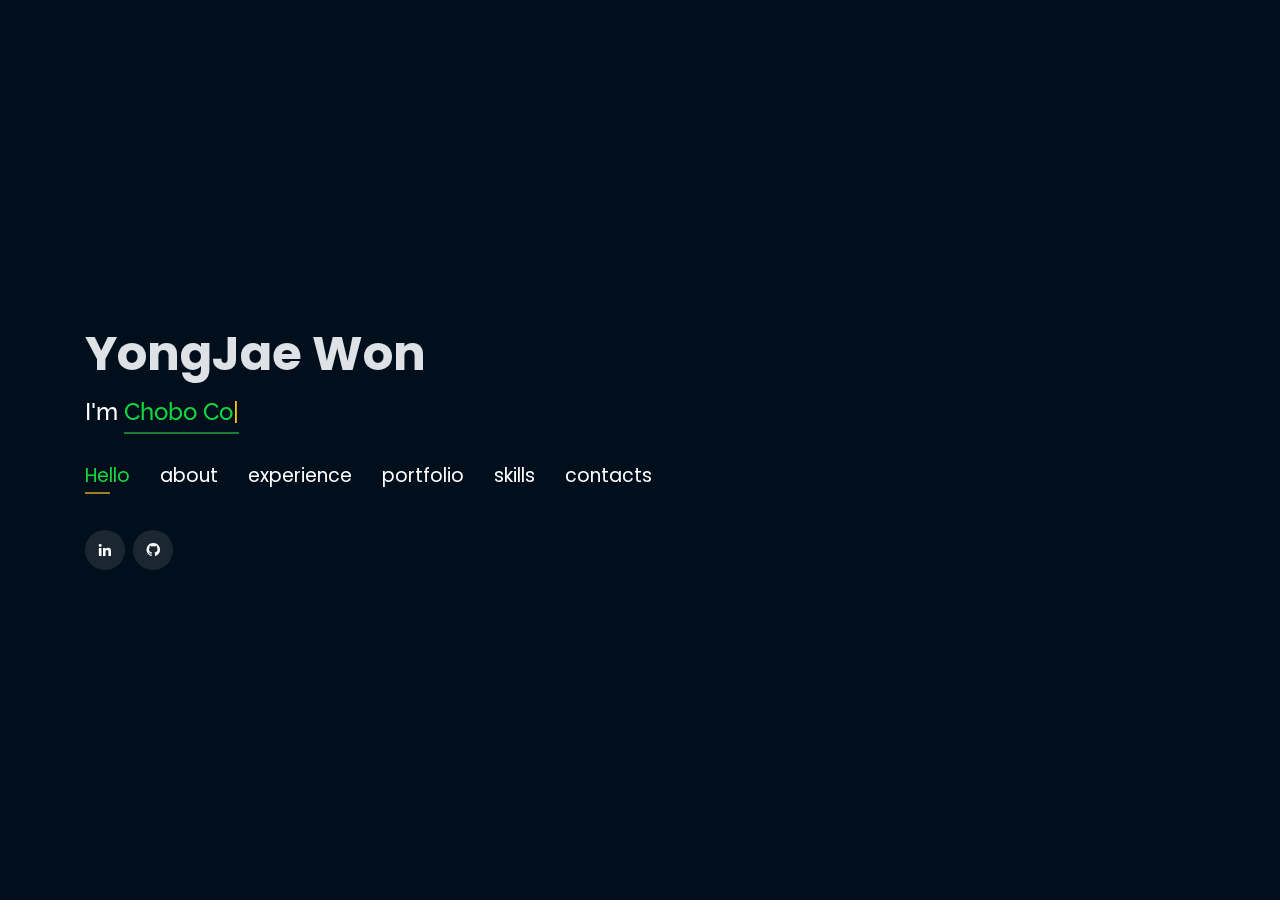
<file: index.html>
<!DOCTYPE html>
<html lang="en">

<head>
  <!-- Google Tag Manager -->
  <script>(function(w,d,s,l,i){w[l]=w[l]||[];w[l].push({'gtm.start':
  new Date().getTime(),event:'gtm.js'});var f=d.getElementsByTagName(s)[0],
  j=d.createElement(s),dl=l!='dataLayer'?'&l='+l:'';j.async=true;j.src=
  'https://www.googletagmanager.com/gtm.js?id='+i+dl;f.parentNode.insertBefore(j,f);
  })(window,document,'script','dataLayer','GTM-5BB8W2X');</script>
  <!-- End Google Tag Manager -->
  <link rel="icon" type="image/png" href="/favicon.png"/>
  <meta charset="utf-8">
  <meta content="width=device-width, initial-scale=1.0" name="viewport">

  <title>Welcome to here !</title>
  <meta content="" name="descriptison">
  <meta content="" name="keywords">

  <!-- Google Fonts -->
  <link href="https://fonts.googleapis.com/css?family=Open+Sans:300,300i,400,400i,600,600i,700,700i|Raleway:300,300i,400,400i,500,500i,600,600i,700,700i|Poppins:300,300i,400,400i,500,500i,600,600i,700,700i" rel="stylesheet">

  <!-- Vendor CSS Files -->
  <link href="assets/vendor/bootstrap/css/bootstrap.min.css" rel="stylesheet">
  <link href="assets/vendor/icofont/icofont.min.css" rel="stylesheet">
  <link href="assets/vendor/remixicon/remixicon.css" rel="stylesheet">
  <link href="assets/vendor/owl.carousel/assets/owl.carousel.min.css" rel="stylesheet">
  <link href="assets/vendor/boxicons/css/boxicons.min.css" rel="stylesheet">
  <link href="assets/vendor/venobox/venobox.css" rel="stylesheet">

  <!-- Template Main CSS File -->
  <link href="assets/css/style.css" rel="stylesheet">


  <!-- Global site tag (gtag.js) - Google Analytics -->
  <script async src="https://www.googletagmanager.com/gtag/js?id=UA-169007209-3"></script>
  <script>
    window.dataLayer = window.dataLayer || [];
    function gtag(){dataLayer.push(arguments);}
    gtag('js', new Date());

    gtag('config', 'UA-169007209-3');
  </script>



  <!-- =======================================================
  * Template Name: Personal - v2.1.0
  * Template URL: https://bootstrapmade.com/personal-free-resume-bootstrap-template/
  * Author: BootstrapMade.com
  * License: https://bootstrapmade.com/license/
  ======================================================== -->
</head>

<body>
  
<!--  Video -->
<!--   <div id="video_1" class="bg">
    <video muted autoplay loop>
      <source src="assets/video/stars.mp4" type="video/mp4">
    </video>
  </div>
  <div id="video_2" class="bg">
    <video muted autoplay loop>
      <source src="assets/video/Matrix.mp4" type="video/mp4">
    </video>
  </div>  -->
  
  
  <!-- Google Tag Manager (noscript) -->
  <noscript><iframe src="https://www.googletagmanager.com/ns.html?id=GTM-5BB8W2X"
  height="0" width="0" style="display:none;visibility:hidden"></iframe></noscript>
  <!-- End Google Tag Manager (noscript) -->
  <!-- ======= Header ======= -->
  <header id="header" class="header-tops">

    <div class="container">

      <h1><a href="index.html">YongJae Won</a></h1>
      <h2 style="color:#fff">I'm <span class="typing" style="color:#12D640"></span></h2>
      <nav class="nav-menu d-none d-lg-block">
        <ul>
          <li class="active"><a href="#header"> <span>Hello</span></a></li>
          <li><a href="#about"><span>about</span></a></li>
          <li><a href="#experience"> <span>experience</span></a></li>
<!--          <li><a href="#projects"> <span>Projects</span></a></li>-->
          <li><a href="#portfolio"> <span>portfolio</span></a></li>
<!--          <li><a href="#solution"> <span>오픈소스 기반 시스템 개발</span></a></li>-->
          <li><a href="#skills"> <span>skills</span></a></li>
          <!-- <li><a href="#links"> <span>Resume & Links</span></a></li> -->
          <li><a href="#contacts"> <span>contacts</span></a></li>
        </ul>
      </nav>
      <!-- .nav-menu -->

      <div class="social-links">
          <a href="https://www.notion.so/wonyongjae" target="_blank" class="linkedin"><i class="bx bxl-linkedin"></i></a>
          <a href="https://github.com/wonyongjae" target="_blank" class="github"><i class="bx bxl-github"></i></a>
<!--           <a href="https://www.google.com/" target="_blank" class="google"><i class="bx bxl-google"></i></a> -->

      </div>

    </div>
  </header>
  <!-- End Header -->

  <!-- ======= About Section ======= -->
  <!-- <section id="about" class="about"> -->

    <!-- ======= About Me ======= -->
    <!-- <div class="about-me container">

      <div class="section-title">
        <h2>About</h2>
      </div>

      <div class="row">
        <div class="col-lg-4" data-aos="fade-right">
          <img src="assets/img/profile.jpg" class="img-fluid" alt="">
        </div>
        <div class="col-lg-8 pt-4 pt-lg-0 content" data-aos="fade-left">
        </div>
      </div>

    </div>End About Me -->

    <!-- ======= Interests ======= -->
    <!-- <div class="interests container">

      <div class="section-title">
        <h2>Interests</h2>
      </div>

      <div class="row">
        <div class="col-lg-3 col-md-4">
          <div class="icon-box">
            <i class="ri-global-line" style="color: #ffbb2c;"></i>
            <h3>Software Development</h3>
          </div>
        </div>
        <div class="col-lg-3 col-md-4 mt-4 mt-md-0">
          <div class="icon-box">
            <i class="ri-database-2-line" style="color: #5578ff;"></i>
            <h3>Machine Learning</h3>
          </div>
        </div>
        <div class="col-lg-3 col-md-4 mt-4 mt-md-0">
          <div class="icon-box">
            <i class="ri-cloud-line" style="color: #e80368;"></i>
            <h3>Cloud service</h3>
          </div>
        </div>
        <div class="col-lg-3 col-md-4 mt-4 mt-lg-0">
          <div class="icon-box">
            <i class="ri-english-input" style="color: #1c7d32;"></i>
            <h3>Distributed systems</h3>
          </div>
        </div>
        <div class="col-lg-3 col-md-4 mt-4">
          <div class="icon-box">
            <i class="ri-code-s-slash-fill" style="color: #28a745;"></i>
            <h3>Software Engineering</h3>
          </div>
        </div>
        <div class="col-lg-3 col-md-4 mt-4">
          <div class="icon-box">
            <i class="ri-bar-chart-box-line" style="color: #f1081f;"></i>
            <h3>Visualization</h3>
          </div>
        </div>
        <div class="col-lg-3 col-md-4 mt-4">
          <div class="icon-box">
            <i class="ri-file-list-3-line" style="color: #47aeff;"></i>
            <h3>Algorithms</h3>
          </div>
        </div>
        <div class="col-lg-3 col-md-4 mt-4">
          <div class="icon-box">
            <i class="ri-image-line" style="color: #ffc107;"></i>
            <h3>Image Processing</h3>
          </div>
        </div>
      </div>

    </div><!-- End Interests -->
  <!-- </section>End About Section -->


  <!-- Start Experience Section -->

  <!-- <section id="experience" class="services">
    <div class="container">
      <div class="section-title">
        <h2></h2>
      </div>
      <div class="row">
          <div class="col-lg-12" data-aos="fade-up">
              <div class="col-md-12 mt-4 mt-md-0 icon-box" data-aos="fade-up" data-aos-delay="100">
              </div>
              <div class="col-md-12 mt-4 mt-md-0 icon-box" data-aos="fade-up" data-aos-delay="100">
              </div>
              <div class="col-md-12 mt-4 mt-md-0 icon-box" data-aos="fade-up" data-aos-delay="100">
              </div>
          </div>
        </div>
    </div>
  </section> -->

  <!-- End Experience Section -->



  <!-- Start Project Section -->
  <!-- <section id="portfolio" class="portfolio">
    <div class="container">

      <div class="section-title">
        <h2></h2>
      </div>

      <div class="row">
        <div class="col-lg-12 d-flex justify-content-center">
          <ul id="portfolio-flters">
            <li data-filter="*" class="filter-active">All</li>
            <li data-filter=".filter-infrastructure">Infrastructure</li>
            <li data-filter=".filter-development">Development</li>
            <li data-filter=".filter-analysis">Analysis</li>
          </ul>
        </div>
      </div>

      <div class="row portfolio-container">

        <div class="col-lg-4 col-md-6 portfolio-item filter-infrastructure">
          <center><h4>WEB</h4></center>
          <div class="portfolio-wrap">
            <img src="assets/img/opensource/nginx.png" class="img-fluid" alt="">
            <div class="portfolio-info">
              
              <div class="portfolio-links">
                <a href="projects/ready.html" data-gall="portfolioDetailsGallery" data-vbtype="iframe" class="venobox" title="Project Details"><i class="bx bx-info-circle"></i></a>
              </div>
            </div>
          </div>
        </div>

        <div class="col-lg-4 col-md-6 portfolio-item filter-infrastructure">
          <center><h4>WAS</h4></center>
          <div class="portfolio-wrap">
            <img src="assets/img/opensource/tomcat.png" class="img-fluid" alt="">
            <div class="portfolio-info">
              
              <div class="portfolio-links">
                <a href="projects/ready.html" data-gall="portfolioDetailsGallery" data-vbtype="iframe" class="venobox" title="Project Details"><i class="bx bx-info-circle"></i></a>
              </div>
            </div>
          </div>
        </div>

        <div class="col-lg-4 col-md-6 portfolio-item filter-infrastructure">
          <center><h4>LinuxOS</h4></center>
          <div class="portfolio-wrap">
            <img src="assets/img/opensource/centos.png" class="img-fluid" alt="">
            <div class="portfolio-info">
              
              <div class="portfolio-links">
                <a href="projects/ready.html" data-gall="portfolioDetailsGallery" data-vbtype="iframe" class="venobox" title="Project Details"><i class="bx bx-info-circle"></i></a>
              </div>
            </div>
          </div>
        </div>

        <div class="col-lg-4 col-md-6 portfolio-item filter-development">
          <center><h4>Spring</h4></center>
          <div class="portfolio-wrap">
            <img src="assets/img/opensource/spring.png" class="img-fluid" alt="">
            <div class="portfolio-info">
              
              <div class="portfolio-links">
                <a href="projects/ready.html" data-gall="portfolioDetailsGallery" data-vbtype="iframe" class="venobox" title="Project Details"><i class="bx bx-info-circle"></i></a>
              </div>
            </div>
          </div>
        </div>

        <div class="col-lg-4 col-md-6 portfolio-item filter-development">
          <center><h4>Vue element admin</h4></center>
          <div class="portfolio-wrap">
            <img src="assets/img/opensource/vue.png" class="img-fluid" alt="">
            <div class="portfolio-info">
              <h4>vue</h4>
              <div class="portfolio-links">
                <a href="projects/ready.html" data-gall="portfolioDetailsGallery" data-vbtype="iframe" class="venobox" title="Project Details"><i class="bx bx-info-circle"></i></a>
              </div>
            </div>
          </div>
        </div>

        <div class="col-lg-4 col-md-6 portfolio-item filter-development">
          <center><h4>MySQL</h4></center>
          <div class="portfolio-wrap">
            <img src="assets/img/opensource/mysql.png" class="img-fluid" alt="">
            <div class="portfolio-info">
              <div class="portfolio-links">
                <a href="projects/ready.html" data-gall="portfolioDetailsGallery" data-vbtype="iframe" class="venobox" title="Project Details"><i class="bx bx-info-circle"></i></a>
              </div>
            </div>
          </div>
        </div>

        <div class="col-lg-4 col-md-6 portfolio-item filter-development">
          <center><h4>Redis</h4></center>
          <div class="portfolio-wrap">
            <img src="assets/img/opensource/redis.png" class="img-fluid" alt="">
            <div class="portfolio-info">
              <div class="portfolio-links">
                <a href="projects/ready.html" data-gall="portfolioDetailsGallery" data-vbtype="iframe" class="venobox" title="Project Details"><i class="bx bx-info-circle"></i></a>
              </div>
            </div>
          </div>
        </div>

        <div class="col-lg-4 col-md-6 portfolio-item filter-development">
          <center><h4>Kafka</h4></center>
          <div class="portfolio-wrap">
            <img src="assets/img/opensource/kafka.png" class="img-fluid" alt="">
            <div class="portfolio-info">
              <div class="portfolio-links">
                <a href="projects/ready.html" data-gall="portfolioDetailsGallery" data-vbtype="iframe" class="venobox" title="Project Details"><i class="bx bx-info-circle"></i></a>
              </div> 
            </div>
          </div>
        </div>


        <div class="col-lg-4 col-md-6 portfolio-item filter-development">
          <center><h4>Kubernetes</h4></center>
          <div class="portfolio-wrap">
            <img src="assets/img/opensource/kubernetes.png" class="img-fluid" alt="">
            <div class="portfolio-info">
              <div class="portfolio-links">
                <a href="projects/ready.html" data-gall="portfolioDetailsGallery" data-vbtype="iframe" class="venobox" title="Project Details"><i class="bx bx-info-circle"></i></a>
              </div>
            </div>
          </div>
        </div>

        <div class="col-lg-4 col-md-6 portfolio-item filter-development">
          <center><h4>HARBOR</h4></center>
          <div class="portfolio-wrap">
            <img src="assets/img/opensource/harbor.png" class="img-fluid" alt="">
            <div class="portfolio-info">
              <div class="portfolio-links">
                <a href="projects/ready.html" data-gall="portfolioDetailsGallery" data-vbtype="iframe" class="venobox" title="Project Details"><i class="bx bx-info-circle"></i></a>
              </div>
            </div>
          </div>
        </div>

        <div class="col-lg-4 col-md-6 portfolio-item filter-development">
          <center><h4>Docker</h4></center>
          <div class="portfolio-wrap">
            <img src="assets/img/opensource/docker.png" class="img-fluid" alt="">
            <div class="portfolio-info">
              <div class="portfolio-links">
                <a href="projects/ready.html" data-gall="portfolioDetailsGallery" data-vbtype="iframe" class="venobox" title="Project Details"><i class="bx bx-info-circle"></i></a>
              </div>
            </div>
          </div>
        </div>

        <div class="col-lg-4 col-md-6 portfolio-item filter-analysis">
          <center><h4>Skywalking</h4></center>
          <div class="portfolio-wrap">
            <img src="assets/img/opensource/skywalking.png" class="img-fluid" alt="">
            <div class="portfolio-info">
              <div class="portfolio-links">
                <a href="projects/ready.html" data-gall="portfolioDetailsGallery" data-vbtype="iframe" class="venobox" title="Project Details"><i class="bx bx-info-circle"></i></a>
              </div>
            </div>
          </div>
        </div>

        <div class="col-lg-4 col-md-6 portfolio-item filter-analysis">
          <center><h4>Grafana</h4></center>
          <div class="portfolio-wrap">
            <img src="assets/img/opensource/grafana.png" class="img-fluid" alt="">
            <div class="portfolio-info">
              <div class="portfolio-links">
                <a href="projects/ready.html" data-gall="portfolioDetailsGallery" data-vbtype="iframe" class="venobox" title="Project Details"><i class="bx bx-info-circle"></i></a>
              </div>
            </div>
          </div>
        </div>

        <div class="col-lg-4 col-md-6 portfolio-item filter-analysis">
          <!-- <br> -->
          <!-- <center><h4>prometheus</h4></center>
          <div class="portfolio-wrap">
            <img src="assets/img/opensource/prometheus.png" class="img-fluid" alt="">
            <div class="portfolio-info">
              <div class="portfolio-links">
                <a href="projects/ready.html" data-gall="portfolioDetailsGallery" data-vbtype="iframe" class="venobox" title="Project Details"><i class="bx bx-info-circle"></i></a>
              </div>
            </div>
          </div>
        </div> -->

        <!-- <div class="col-lg-4 col-md-6 portfolio-item filter-analysis"> -->
          <!-- <br> -->
          <!-- <center><h4>kibana</h4></center>
          <div class="portfolio-wrap">
            <img src="assets/img/opensource/kibana.png" class="img-fluid" alt="">
            <div class="portfolio-info">
              <div class="portfolio-links">
                <a href="projects/ready.html" data-gall="portfolioDetailsGallery" data-vbtype="iframe" class="venobox" title="Project Details"><i class="bx bx-info-circle"></i></a>
              </div>
            </div>
          </div>
        </div> -->

        <!-- <div class="col-lg-4 col-md-6 portfolio-item filter-analysis"> -->
          <!-- <br> -->
          <!-- <center><h4>elasticsearch</h4></center>
          <div class="portfolio-wrap">
            <img src="assets/img/opensource/elasticsearch.png" class="img-fluid" alt="">
            <div class="portfolio-info">
              <div class="portfolio-links">
                <a href="projects/ready.html" data-gall="portfolioDetailsGallery" data-vbtype="iframe" class="venobox" title="Project Details"><i class="bx bx-info-circle"></i></a>
              </div>
            </div>
          </div>
        </div> -->

        <!-- <div class="col-lg-4 col-md-6 portfolio-item filter-analysis"> -->
          <!-- <br> -->
          <!-- <center><h4>logstash</h4></center>
          <div class="portfolio-wrap">
            <img src="assets/img/opensource/logstash.png" class="img-fluid" alt="">
            <div class="portfolio-info">
              <div class="portfolio-links">
                <a href="projects/ready.html" data-gall="portfolioDetailsGallery" data-vbtype="iframe" class="venobox" title="Project Details"><i class="bx bx-info-circle"></i></a>
              </div>
            </div>
          </div>
        </div> -->


      <!-- </div>
    </div>
  </section> --> -->

  <!-- End Project Section -->



  <!-- Start Skills Section -->

  <!-- <section id="skills" class="services">
    <div class="container">
      <div class="section-title">
        <h2>오픈소스 솔루션 Nadeda Cloud</h2>
        <ul style="text-align:left;">
          <li>
              Spring Cloud 프레임워크를 기반으로 개발된 nadeda cloud는 기업을 위한 안정적인 마이크로 서비스 솔루션과 개발자를 위한 기본 개발 골격을 제공하는 것을 목표로 하며 레지스트리, 서비스 관리, 서비스 모니터링, JVM과 같은 마이크로 서비스의 모든 공통 구성 요소를 포함합니다. 모니터링, 메모리 프로파일링, 호출 추적, API 게이트웨이 등. 기능에는 시스템 권한, CMS, 전자 상거래 플랫폼, 워크플로 플랫폼, 결제 플랫폼 등의 통합 관리가 포함됩니다.
          </li>
        </ul>
      </div>
      <div class="row">
        <div class="col-lg-12" data-aos="fade-up">
          <div class="col-md-12 mt-4 mt-md-0 icon-box" data-aos="fade-up" data-aos-delay="100" style="background:#fff">
            <h4 style="text-align:left;color:#09203a">Nadeda Cloud</h4>
                <p style="text-align:left;">
                  <img src="assets/img/nadeda/nadeda-cloud.png" class="img-fluid" alt="">
                </p>
            </div>
            <div class="col-md-12 mt-4 mt-md-0 icon-box" data-aos="lefade-up" data-aos-delay="100" style="background:#fff">
              <h4 style="text-align:left;color:#09203a">Nadeda Prometheus APM</h4>
                <p style="text-align:left;">
                  <img src="assets/img/nadeda/prometheus_apm.png" class="img-fluid" alt="">
              </p>
          </div>
          <div class="col-md-12 mt-4 mt-md-0 icon-box" data-aos="lefade-up" data-aos-delay="100" style="background:#fff">
              <h4 style="text-align:left;color:#09203a">Nadeda Skywalking APM</h4>
                <p style="text-align:left;">
                  <img src="assets/img/nadeda/skywalking.png" class="img-fluid" alt="">
              </p>
          </div>
          <div class="col-md-12 mt-4 mt-md-0 icon-box" data-aos="lefade-up" data-aos-delay="100" style="background:#fff">
            <h4 style="text-align:left;color:#09203a">Nadeda Kubernetes</h4>
            <p style="text-align:left;">
              <img src="assets/img/nadeda/nadeda-k8s.png" class="img-fluid" alt="">
            </p>
          </div>
        </div>
      </div>
    </div>
  </section> -->

  <!-- End Skills Section -->




  <!-- Start Links section -->
  <!-- <section id="links" class="services">
    <div class="container">
      <div class="section-title">
        <h2>Resume & Links</h2>
      </div>
      <div class="row">
        <div class="col-md-3 mt-4 mt-md-0 icon-box" data-aos="fade-up" data-aos-delay="100">
          <a href="https://drive.google.com/file/d/1iHBNV2UkH5LkhAP-1hYRZ2Ez_BQ6g4S7/view?usp=sharing" target="_blank"><div class="icon"><i class="icofont-page"></i></div></a>
          <h4 class="title"><a href="https://drive.google.com/file/d/1iHBNV2UkH5LkhAP-1hYRZ2Ez_BQ6g4S7/view?usp=sharing" target="_blank">Resume</a></h4>
          <p class="description" style="color:#fff;">The link contains downloadable resume</p>
        </div>
        <div class="col-md-3 mt-4 mt-md-0 icon-box" data-aos="fade-up">
          <a href="https://github.com/icwcontrol/LeetCode_Problems" target="_blank"><div class="icon"><i class="icofont-link"></i></div></a>
          <h4 class="title"><a href="https://github.com/icwcontrol/LeetCode_Problems" target="_blank">LeetCode Repository</a></h4>
          <p class="description" style="color:#fff;"> The github repository contains leetcode problems solution in python.</p>
        </div> -->
        <!-- <div class="col-md-3 mt-4 mt-md-0 icon-box" data-aos="fade-up" data-aos-delay="100">
          <a href="https://techingenious.herokuapp.com/" target="_blank"><div class="icon"><i class="icofont-page"></i></div></a>
          <h4 class="title"><a href="https://techingenious.herokuapp.com/" target="_blank">Blog</a></h4>
          <p class="description" style="color:#fff;">Blog containing articles on AI, coding, development</p>
        </div> -->
      </div>
    </div>
  </section> <!--End Links Section -->


  <!-- Start Contact Section -->

  <section id="contacts" class="contact">
    <div class="container">

      <div class="section-title">
        <br />
        <br />
        <h2>Contact</h2>
      </div>

      <div class="row mt-2">

        <div class="col-md-6 mt-4 d-flex align-items-stretch">
          <div class="info-box">
            <i class="bx bx-envelope"></i>
            <h3>Email</h3>
            <p>dnjsalsl9182@gmail.com</p>
            <h3>Kakao Talk</h3>
            <p>wyj9182</p>
          </div>
        </div>
      </div>
    </div>
  </section>

  <!-- End Contact Section -->

  <!-- Vendor JS Files -->
  <script src="assets/vendor/jquery/jquery.min.js"></script>
  <script src="assets/vendor/bootstrap/js/bootstrap.bundle.min.js"></script>
  <script src="assets/vendor/jquery.easing/jquery.easing.min.js"></script>
  <script src="assets/vendor/php-email-form/validate.js"></script>
  <script src="assets/vendor/waypoints/jquery.waypoints.min.js"></script>
  <script src="assets/vendor/counterup/counterup.min.js"></script>
  <script src="assets/vendor/owl.carousel/owl.carousel.min.js"></script>
  <script src="assets/vendor/isotope-layout/isotope.pkgd.min.js"></script>
  <script src="assets/vendor/venobox/venobox.min.js"></script>
  <script src="assets/vendor/typed.js/typed.min.js"></script>
  <script type="text/javascript">
    var typed = new Typed('.typing',{
      strings: ["Chobo Coder", "Junior Developer", "DBA beginer"],
      loop: true,
      typeSpeed: 65,
      backSpeed: 65
    });
  </script>

  <!-- Template Main JS File -->
  <script src="assets/js/main.js"></script>
</body>

</html>
</file>
<file: assets/vendor/venobox/venobox.css>
/* ------ venobox.css --------*/
.vbox-overlay *, .vbox-overlay *:before, .vbox-overlay *:after{
    -webkit-backface-visibility: hidden;
    -webkit-box-sizing:border-box;
    -moz-box-sizing:border-box;
    box-sizing:border-box;
}
.vbox-overlay * { 
    -webkit-backface-visibility: visible;
    backface-visibility: visible;
}
.vbox-overlay{
    display: -webkit-flex;
    display: flex;
    -webkit-flex-direction: column;
    flex-direction: column;
    -webkit-justify-content: center;
    justify-content: center;
    -webkit-align-items: center;
    align-items: center;
    position: fixed;
    left: 0;
    top: 0;
    bottom: 0;
    right: 0;
    z-index: 999999;
}

/* ----- navigation ----- */
.vbox-title{
    width: 100%;
    height: 40px;
    float: left;
    text-align: center;
    line-height: 28px;
    font-size: 12px;
    padding: 6px 50px;
    overflow: hidden;
    position: fixed;
    display: none;
    left: 0;
    z-index: 89;
}
.vbox-close{
    cursor: pointer;
    position: fixed;
    top: -1px;
    right: 0;
    width: 50px;
    height: 40px;
    padding: 6px;
    display: block;
    background-position:10px center;
    overflow: hidden;
    font-size: 24px;
    line-height: 1;
    text-align: center;
    z-index: 99;
}
.vbox-left{
    cursor: pointer;
    position: fixed;
    left: 0;
    height: 40px;
    overflow: hidden;
    line-height: 28px;
    font-size: 12px;
    z-index: 99;
    display: flex;
    align-items:center;
}
.vbox-num{
    display: inline-block;
    margin: 6px 0 6px 15px;
}
/* ----- Social share ----- */
.vbox-share{
    line-height: 28px;
    font-size: 12px;
    overflow: hidden;
    position: fixed;
    left: 0;
    z-index: 98;
    display: flex;
    align-items:center;
    justify-content: center;
    width: 100%;
    text-align: center;
}
.vbox-share svg{
    max-height: 28px;
    width: 28px;
    z-index: 10;
    margin-left: 12px;
    margin-top: 6px;
    margin-bottom: 6px;
    vertical-align: middle;
}


/* ----- navigation ARROWS ----- */
.vbox-next, .vbox-prev{
    position: fixed;
    top: 50%;
    margin-top: -15px;
    overflow: hidden;
    cursor: pointer;
    display: block;
    width: 45px;
    height: 45px;
    z-index: 99;
}
.vbox-next span, .vbox-prev span{
    position: relative;
    width: 20px;
    height: 20px;
    border: 2px solid transparent;
    border-top-color: #B6B6B6;
    border-right-color: #B6B6B6;
    text-indent: -100px;
    position: absolute;
    top: 8px;
    display: block;
}
.vbox-prev{
    left: 15px;
}
.vbox-next{
    right: 15px;
}
.vbox-prev span{
    left: 10px;
    -ms-transform: rotate(-135deg);
    -webkit-transform: rotate(-135deg);
    transform: rotate(-135deg);
}
.vbox-next span{
    -ms-transform: rotate(45deg);
    -webkit-transform: rotate(45deg);
    transform: rotate(45deg);
    right: 10px;
}
/* ------- inline window ------ */
.vbox-inline{
    width: 420px;
    height: 315px;
    height: 70vh;
    padding: 10px;
    background: #fff;
    margin: 0 auto;
    overflow: auto;
    text-align: left;
}
/* ------- Video & iFrames window ------ */
.venoframe{
    max-width: 100%;
    width: 100%;
    border: none;
    width: 100%;
    height: 260px;
    height: 70vh;
}
.venoframe.vbvid{
    height: 260px;
}
@media (min-width: 768px) {
    .venoframe, .vbox-inline{
        width: 90%;
        height: 360px;
        height: 70vh;
    }
    .venoframe.vbvid{
        width: 640px;
        height: 360px;
    }
}
@media (min-width: 992px) {
    .venoframe, .vbox-inline{
        max-width: 1200px;
        width: 80%;
        height: 540px;
        height: 70vh;
    }
    .venoframe.vbvid{
        width: 960px;
        height: 540px;
    }
}
/* 
Please do NOT edit this part! 
or at least read this note: http://i.imgur.com/7C0ws9e.gif
*/
.vbox-open{
    overflow: hidden;
}
.vbox-container{
    position: absolute;
    left: 0;
    right: 0;
    top: 0;
    bottom: 0;
    overflow-x: hidden;
    overflow-y: scroll;
    overflow-scrolling: touch;
    -webkit-overflow-scrolling: touch;
    z-index: 20;
    max-height: 100%;

}

.vbox-content{
    text-align: center;
    float: left;
    width: 100%;
    position: relative;
    overflow: hidden;
    padding: 20px 4%;
}
.vbox-container img{
    max-width: 100%;
    height: auto;
}
.vbox-figlio{
    box-shadow: 0 0 12px rgba(0,0,0,0.19), 0 6px 6px rgba(0,0,0,0.23);
    max-width: 100%;
    text-align: initial;
}
img.vbox-figlio{
    -webkit-user-select: none;
-khtml-user-select: none;
-moz-user-select: none;
-o-user-select: none;
user-select: none;
}
.vbox-content.swipe-left{
    margin-left: -200px !important;
}
.vbox-content.swipe-right{
    margin-left: 200px !important;
}
.vbox-animated{
    webkit-transition: margin 300ms ease-out;
    transition: margin 300ms ease-out;
}

/* ---------- preloader ----------
 * SPINKIT 
 * http://tobiasahlin.com/spinkit/
-------------------------------- */
.sk-double-bounce,.sk-rotating-plane{width:40px;height:40px;margin:40px auto}.sk-rotating-plane{background-color:#333;-webkit-animation:sk-rotatePlane 1.2s infinite ease-in-out;animation:sk-rotatePlane 1.2s infinite ease-in-out}@-webkit-keyframes sk-rotatePlane{0%{-webkit-transform:perspective(120px) rotateX(0) rotateY(0);transform:perspective(120px) rotateX(0) rotateY(0)}50%{-webkit-transform:perspective(120px) rotateX(-180.1deg) rotateY(0);transform:perspective(120px) rotateX(-180.1deg) rotateY(0)}100%{-webkit-transform:perspective(120px) rotateX(-180deg) rotateY(-179.9deg);transform:perspective(120px) rotateX(-180deg) rotateY(-179.9deg)}}@keyframes sk-rotatePlane{0%{-webkit-transform:perspective(120px) rotateX(0) rotateY(0);transform:perspective(120px) rotateX(0) rotateY(0)}50%{-webkit-transform:perspective(120px) rotateX(-180.1deg) rotateY(0);transform:perspective(120px) rotateX(-180.1deg) rotateY(0)}100%{-webkit-transform:perspective(120px) rotateX(-180deg) rotateY(-179.9deg);transform:perspective(120px) rotateX(-180deg) rotateY(-179.9deg)}}.sk-double-bounce{position:relative}.sk-double-bounce .sk-child{width:100%;height:100%;border-radius:50%;background-color:#333;opacity:.6;position:absolute;top:0;left:0;-webkit-animation:sk-doubleBounce 2s infinite ease-in-out;animation:sk-doubleBounce 2s infinite ease-in-out}.sk-chasing-dots .sk-child,.sk-spinner-pulse,.sk-three-bounce .sk-child{background-color:#333;border-radius:100%}.sk-double-bounce .sk-double-bounce2{-webkit-animation-delay:-1s;animation-delay:-1s}@-webkit-keyframes sk-doubleBounce{0%,100%{-webkit-transform:scale(0);transform:scale(0)}50%{-webkit-transform:scale(1);transform:scale(1)}}@keyframes sk-doubleBounce{0%,100%{-webkit-transform:scale(0);transform:scale(0)}50%{-webkit-transform:scale(1);transform:scale(1)}}.sk-wave{margin:40px auto;width:50px;height:40px;text-align:center;font-size:10px}.sk-wave .sk-rect{background-color:#333;height:100%;width:6px;display:inline-block;-webkit-animation:sk-waveStretchDelay 1.2s infinite ease-in-out;animation:sk-waveStretchDelay 1.2s infinite ease-in-out}.sk-wave .sk-rect1{-webkit-animation-delay:-1.2s;animation-delay:-1.2s}.sk-wave .sk-rect2{-webkit-animation-delay:-1.1s;animation-delay:-1.1s}.sk-wave .sk-rect3{-webkit-animation-delay:-1s;animation-delay:-1s}.sk-wave .sk-rect4{-webkit-animation-delay:-.9s;animation-delay:-.9s}.sk-wave .sk-rect5{-webkit-animation-delay:-.8s;animation-delay:-.8s}@-webkit-keyframes sk-waveStretchDelay{0%,100%,40%{-webkit-transform:scaleY(.4);transform:scaleY(.4)}20%{-webkit-transform:scaleY(1);transform:scaleY(1)}}@keyframes sk-waveStretchDelay{0%,100%,40%{-webkit-transform:scaleY(.4);transform:scaleY(.4)}20%{-webkit-transform:scaleY(1);transform:scaleY(1)}}.sk-wandering-cubes{margin:40px auto;width:40px;height:40px;position:relative}.sk-wandering-cubes .sk-cube{background-color:#333;width:10px;height:10px;position:absolute;top:0;left:0;-webkit-animation:sk-wanderingCube 1.8s ease-in-out -1.8s infinite both;animation:sk-wanderingCube 1.8s ease-in-out -1.8s infinite both}.sk-chasing-dots,.sk-spinner-pulse{width:40px;height:40px;margin:40px auto}.sk-wandering-cubes .sk-cube2{-webkit-animation-delay:-.9s;animation-delay:-.9s}@-webkit-keyframes sk-wanderingCube{0%{-webkit-transform:rotate(0);transform:rotate(0)}25%{-webkit-transform:translateX(30px) rotate(-90deg) scale(.5);transform:translateX(30px) rotate(-90deg) scale(.5)}50%{-webkit-transform:translateX(30px) translateY(30px) rotate(-179deg);transform:translateX(30px) translateY(30px) rotate(-179deg)}50.1%{-webkit-transform:translateX(30px) translateY(30px) rotate(-180deg);transform:translateX(30px) translateY(30px) rotate(-180deg)}75%{-webkit-transform:translateX(0) translateY(30px) rotate(-270deg) scale(.5);transform:translateX(0) translateY(30px) rotate(-270deg) scale(.5)}100%{-webkit-transform:rotate(-360deg);transform:rotate(-360deg)}}@keyframes sk-wanderingCube{0%{-webkit-transform:rotate(0);transform:rotate(0)}25%{-webkit-transform:translateX(30px) rotate(-90deg) scale(.5);transform:translateX(30px) rotate(-90deg) scale(.5)}50%{-webkit-transform:translateX(30px) translateY(30px) rotate(-179deg);transform:translateX(30px) translateY(30px) rotate(-179deg)}50.1%{-webkit-transform:translateX(30px) translateY(30px) rotate(-180deg);transform:translateX(30px) translateY(30px) rotate(-180deg)}75%{-webkit-transform:translateX(0) translateY(30px) rotate(-270deg) scale(.5);transform:translateX(0) translateY(30px) rotate(-270deg) scale(.5)}100%{-webkit-transform:rotate(-360deg);transform:rotate(-360deg)}}.sk-spinner-pulse{-webkit-animation:sk-pulseScaleOut 1s infinite ease-in-out;animation:sk-pulseScaleOut 1s infinite ease-in-out}@-webkit-keyframes sk-pulseScaleOut{0%{-webkit-transform:scale(0);transform:scale(0)}100%{-webkit-transform:scale(1);transform:scale(1);opacity:0}}@keyframes sk-pulseScaleOut{0%{-webkit-transform:scale(0);transform:scale(0)}100%{-webkit-transform:scale(1);transform:scale(1);opacity:0}}.sk-chasing-dots{position:relative;text-align:center;-webkit-animation:sk-chasingDotsRotate 2s infinite linear;animation:sk-chasingDotsRotate 2s infinite linear}.sk-chasing-dots .sk-child{width:60%;height:60%;display:inline-block;position:absolute;top:0;-webkit-animation:sk-chasingDotsBounce 2s infinite ease-in-out;animation:sk-chasingDotsBounce 2s infinite ease-in-out}.sk-chasing-dots .sk-dot2{top:auto;bottom:0;-webkit-animation-delay:-1s;animation-delay:-1s}@-webkit-keyframes sk-chasingDotsRotate{100%{-webkit-transform:rotate(360deg);transform:rotate(360deg)}}@keyframes sk-chasingDotsRotate{100%{-webkit-transform:rotate(360deg);transform:rotate(360deg)}}@-webkit-keyframes sk-chasingDotsBounce{0%,100%{-webkit-transform:scale(0);transform:scale(0)}50%{-webkit-transform:scale(1);transform:scale(1)}}@keyframes sk-chasingDotsBounce{0%,100%{-webkit-transform:scale(0);transform:scale(0)}50%{-webkit-transform:scale(1);transform:scale(1)}}.sk-three-bounce{margin:40px auto;width:80px;text-align:center}.sk-three-bounce .sk-child{width:20px;height:20px;display:inline-block;-webkit-animation:sk-three-bounce 1.4s ease-in-out 0s infinite both;animation:sk-three-bounce 1.4s ease-in-out 0s infinite both}.sk-circle .sk-child:before,.sk-fading-circle .sk-circle:before{display:block;border-radius:100%;content:'';background-color:#333}.sk-three-bounce .sk-bounce1{-webkit-animation-delay:-.32s;animation-delay:-.32s}.sk-three-bounce .sk-bounce2{-webkit-animation-delay:-.16s;animation-delay:-.16s}@-webkit-keyframes sk-three-bounce{0%,100%,80%{-webkit-transform:scale(0);transform:scale(0)}40%{-webkit-transform:scale(1);transform:scale(1)}}@keyframes sk-three-bounce{0%,100%,80%{-webkit-transform:scale(0);transform:scale(0)}40%{-webkit-transform:scale(1);transform:scale(1)}}.sk-circle{margin:40px auto;width:40px;height:40px;position:relative}.sk-circle .sk-child{width:100%;height:100%;position:absolute;left:0;top:0}.sk-circle .sk-child:before{margin:0 auto;width:15%;height:15%;-webkit-animation:sk-circleBounceDelay 1.2s infinite ease-in-out both;animation:sk-circleBounceDelay 1.2s infinite ease-in-out both}.sk-circle .sk-circle2{-webkit-transform:rotate(30deg);-ms-transform:rotate(30deg);transform:rotate(30deg)}.sk-circle .sk-circle3{-webkit-transform:rotate(60deg);-ms-transform:rotate(60deg);transform:rotate(60deg)}.sk-circle .sk-circle4{-webkit-transform:rotate(90deg);-ms-transform:rotate(90deg);transform:rotate(90deg)}.sk-circle .sk-circle5{-webkit-transform:rotate(120deg);-ms-transform:rotate(120deg);transform:rotate(120deg)}.sk-circle .sk-circle6{-webkit-transform:rotate(150deg);-ms-transform:rotate(150deg);transform:rotate(150deg)}.sk-circle .sk-circle7{-webkit-transform:rotate(180deg);-ms-transform:rotate(180deg);transform:rotate(180deg)}.sk-circle .sk-circle8{-webkit-transform:rotate(210deg);-ms-transform:rotate(210deg);transform:rotate(210deg)}.sk-circle .sk-circle9{-webkit-transform:rotate(240deg);-ms-transform:rotate(240deg);transform:rotate(240deg)}.sk-circle .sk-circle10{-webkit-transform:rotate(270deg);-ms-transform:rotate(270deg);transform:rotate(270deg)}.sk-circle .sk-circle11{-webkit-transform:rotate(300deg);-ms-transform:rotate(300deg);transform:rotate(300deg)}.sk-circle .sk-circle12{-webkit-transform:rotate(330deg);-ms-transform:rotate(330deg);transform:rotate(330deg)}.sk-circle .sk-circle2:before{-webkit-animation-delay:-1.1s;animation-delay:-1.1s}.sk-circle .sk-circle3:before{-webkit-animation-delay:-1s;animation-delay:-1s}.sk-circle .sk-circle4:before{-webkit-animation-delay:-.9s;animation-delay:-.9s}.sk-circle .sk-circle5:before{-webkit-animation-delay:-.8s;animation-delay:-.8s}.sk-circle .sk-circle6:before{-webkit-animation-delay:-.7s;animation-delay:-.7s}.sk-circle .sk-circle7:before{-webkit-animation-delay:-.6s;animation-delay:-.6s}.sk-circle .sk-circle8:before{-webkit-animation-delay:-.5s;animation-delay:-.5s}.sk-circle .sk-circle9:before{-webkit-animation-delay:-.4s;animation-delay:-.4s}.sk-circle .sk-circle10:before{-webkit-animation-delay:-.3s;animation-delay:-.3s}.sk-circle .sk-circle11:before{-webkit-animation-delay:-.2s;animation-delay:-.2s}.sk-circle .sk-circle12:before{-webkit-animation-delay:-.1s;animation-delay:-.1s}@-webkit-keyframes sk-circleBounceDelay{0%,100%,80%{-webkit-transform:scale(0);transform:scale(0)}40%{-webkit-transform:scale(1);transform:scale(1)}}@keyframes sk-circleBounceDelay{0%,100%,80%{-webkit-transform:scale(0);transform:scale(0)}40%{-webkit-transform:scale(1);transform:scale(1)}}.sk-cube-grid{width:40px;height:40px;margin:40px auto}.sk-cube-grid .sk-cube{width:33.33%;height:33.33%;background-color:#333;float:left;-webkit-animation:sk-cubeGridScaleDelay 1.3s infinite ease-in-out;animation:sk-cubeGridScaleDelay 1.3s infinite ease-in-out}.sk-cube-grid .sk-cube1{-webkit-animation-delay:.2s;animation-delay:.2s}.sk-cube-grid .sk-cube2{-webkit-animation-delay:.3s;animation-delay:.3s}.sk-cube-grid .sk-cube3{-webkit-animation-delay:.4s;animation-delay:.4s}.sk-cube-grid .sk-cube4{-webkit-animation-delay:.1s;animation-delay:.1s}.sk-cube-grid .sk-cube5{-webkit-animation-delay:.2s;animation-delay:.2s}.sk-cube-grid .sk-cube6{-webkit-animation-delay:.3s;animation-delay:.3s}.sk-cube-grid .sk-cube7{-webkit-animation-delay:0ms;animation-delay:0ms}.sk-cube-grid .sk-cube8{-webkit-animation-delay:.1s;animation-delay:.1s}.sk-cube-grid .sk-cube9{-webkit-animation-delay:.2s;animation-delay:.2s}@-webkit-keyframes sk-cubeGridScaleDelay{0%,100%,70%{-webkit-transform:scale3D(1,1,1);transform:scale3D(1,1,1)}35%{-webkit-transform:scale3D(0,0,1);transform:scale3D(0,0,1)}}@keyframes sk-cubeGridScaleDelay{0%,100%,70%{-webkit-transform:scale3D(1,1,1);transform:scale3D(1,1,1)}35%{-webkit-transform:scale3D(0,0,1);transform:scale3D(0,0,1)}}.sk-fading-circle{margin:40px auto;width:40px;height:40px;position:relative}.sk-fading-circle .sk-circle{width:100%;height:100%;position:absolute;left:0;top:0}.sk-fading-circle .sk-circle:before{margin:0 auto;width:15%;height:15%;-webkit-animation:sk-circleFadeDelay 1.2s infinite ease-in-out both;animation:sk-circleFadeDelay 1.2s infinite ease-in-out both}.sk-fading-circle .sk-circle2{-webkit-transform:rotate(30deg);-ms-transform:rotate(30deg);transform:rotate(30deg)}.sk-fading-circle .sk-circle3{-webkit-transform:rotate(60deg);-ms-transform:rotate(60deg);transform:rotate(60deg)}.sk-fading-circle .sk-circle4{-webkit-transform:rotate(90deg);-ms-transform:rotate(90deg);transform:rotate(90deg)}.sk-fading-circle .sk-circle5{-webkit-transform:rotate(120deg);-ms-transform:rotate(120deg);transform:rotate(120deg)}.sk-fading-circle .sk-circle6{-webkit-transform:rotate(150deg);-ms-transform:rotate(150deg);transform:rotate(150deg)}.sk-fading-circle .sk-circle7{-webkit-transform:rotate(180deg);-ms-transform:rotate(180deg);transform:rotate(180deg)}.sk-fading-circle .sk-circle8{-webkit-transform:rotate(210deg);-ms-transform:rotate(210deg);transform:rotate(210deg)}.sk-fading-circle .sk-circle9{-webkit-transform:rotate(240deg);-ms-transform:rotate(240deg);transform:rotate(240deg)}.sk-fading-circle .sk-circle10{-webkit-transform:rotate(270deg);-ms-transform:rotate(270deg);transform:rotate(270deg)}.sk-fading-circle .sk-circle11{-webkit-transform:rotate(300deg);-ms-transform:rotate(300deg);transform:rotate(300deg)}.sk-fading-circle .sk-circle12{-webkit-transform:rotate(330deg);-ms-transform:rotate(330deg);transform:rotate(330deg)}.sk-fading-circle .sk-circle2:before{-webkit-animation-delay:-1.1s;animation-delay:-1.1s}.sk-fading-circle .sk-circle3:before{-webkit-animation-delay:-1s;animation-delay:-1s}.sk-fading-circle .sk-circle4:before{-webkit-animation-delay:-.9s;animation-delay:-.9s}.sk-fading-circle .sk-circle5:before{-webkit-animation-delay:-.8s;animation-delay:-.8s}.sk-fading-circle .sk-circle6:before{-webkit-animation-delay:-.7s;animation-delay:-.7s}.sk-fading-circle .sk-circle7:before{-webkit-animation-delay:-.6s;animation-delay:-.6s}.sk-fading-circle .sk-circle8:before{-webkit-animation-delay:-.5s;animation-delay:-.5s}.sk-fading-circle .sk-circle9:before{-webkit-animation-delay:-.4s;animation-delay:-.4s}.sk-fading-circle .sk-circle10:before{-webkit-animation-delay:-.3s;animation-delay:-.3s}.sk-fading-circle .sk-circle11:before{-webkit-animation-delay:-.2s;animation-delay:-.2s}.sk-fading-circle .sk-circle12:before{-webkit-animation-delay:-.1s;animation-delay:-.1s}@-webkit-keyframes sk-circleFadeDelay{0%,100%,39%{opacity:0}40%{opacity:1}}@keyframes sk-circleFadeDelay{0%,100%,39%{opacity:0}40%{opacity:1}}.sk-folding-cube{margin:40px auto;width:40px;height:40px;position:relative;-webkit-transform:rotateZ(45deg);transform:rotateZ(45deg)}.sk-folding-cube .sk-cube{float:left;width:50%;height:50%;position:relative;-webkit-transform:scale(1.1);-ms-transform:scale(1.1);transform:scale(1.1)}.sk-folding-cube .sk-cube:before{content:'';position:absolute;top:0;left:0;width:100%;height:100%;background-color:#333;-webkit-animation:sk-foldCubeAngle 2.4s infinite linear both;animation:sk-foldCubeAngle 2.4s infinite linear both;-webkit-transform-origin:100% 100%;-ms-transform-origin:100% 100%;transform-origin:100% 100%}.sk-folding-cube .sk-cube2{-webkit-transform:scale(1.1) rotateZ(90deg);transform:scale(1.1) rotateZ(90deg)}.sk-folding-cube .sk-cube3{-webkit-transform:scale(1.1) rotateZ(180deg);transform:scale(1.1) rotateZ(180deg)}.sk-folding-cube .sk-cube4{-webkit-transform:scale(1.1) rotateZ(270deg);transform:scale(1.1) rotateZ(270deg)}.sk-folding-cube .sk-cube2:before{-webkit-animation-delay:.3s;animation-delay:.3s}.sk-folding-cube .sk-cube3:before{-webkit-animation-delay:.6s;animation-delay:.6s}.sk-folding-cube .sk-cube4:before{-webkit-animation-delay:.9s;animation-delay:.9s}@-webkit-keyframes sk-foldCubeAngle{0%,10%{-webkit-transform:perspective(140px) rotateX(-180deg);transform:perspective(140px) rotateX(-180deg);opacity:0}25%,75%{-webkit-transform:perspective(140px) rotateX(0);transform:perspective(140px) rotateX(0);opacity:1}100%,90%{-webkit-transform:perspective(140px) rotateY(180deg);transform:perspective(140px) rotateY(180deg);opacity:0}}@keyframes sk-foldCubeAngle{0%,10%{-webkit-transform:perspective(140px) rotateX(-180deg);transform:perspective(140px) rotateX(-180deg);opacity:0}25%,75%{-webkit-transform:perspective(140px) rotateX(0);transform:perspective(140px) rotateX(0);opacity:1}100%,90%{-webkit-transform:perspective(140px) rotateY(180deg);transform:perspective(140px) rotateY(180deg);opacity:0}}
</file>
<file: assets/css/style.css>
/**
* Template Name: Personal - v2.1.0
* Template URL: https://bootstrapmade.com/personal-free-resume-bootstrap-template/
* Author: BootstrapMade.com
* License: https://bootstrapmade.com/license/
*/

/*--------------------------------------------------------------
# General
--------------------------------------------------------------*/
body {
  font-family: "Open Sans", sans-serif;
  color: #fff;
  position: relative;
  background: transparent;
}

.bg {
  width: 100%;
  height: 100%;
  overflow: hidden;
  margin: 0px auto;
  position: absolute;
}
/* video {
  width: 100%;
}
#video_2{
  opacity: 0.5;
} */

body::before {
  content: "";
  position: fixed;
  background: #010e1b;
  background-size: cover;
  left: 0;
  right: 0;
  top: 0;
  height: 100vh;
}

@media (min-width: 1024px) {
  body::before {
    background-attachment: fixed;
  }
}

a {
  color: #12d640;
}

a:hover {
  color: #12d640;
  text-decoration: none;
}

h1, h2, h3, h4, h5, h6 {
  font-family: "Raleway", sans-serif;
}

/*--------------------------------------------------------------
# Header
--------------------------------------------------------------*/
#header {
  transition: ease-in-out 0s;
  position: relative;
  height: 100vh;
  display: flex;
  align-items: center;
  z-index: 997;
  overflow-y: auto;
}

#header * {
  transition: ease-in-out 0s;
}

#header h1 {
  font-size: 48px;
  margin-top: 0px;
  padding: 0;
  line-height: 1;
  font-weight: 700;
  font-family: "Poppins", sans-serif;
}

#header h1 a, #header h1 a:hover {
  color: #dee2e6;
  line-height: 1;
  display: inline-block;
}

#header h2 {
  font-size: 24px;
  margin-top: 20px;
  color: #12d640;
}

#header h2 span {
  color: #ffc107;
  border-bottom: 2px solid #1c7d32;
  padding-bottom: 6px;
}

#header img {
  padding: 0;
  margin: 0;
}

#header .social-links {
  margin-top: 40px;
  display: flex;
}

#header .social-links a {
  font-size: 16px;
  display: flex;
  justify-content: center;
  align-items: center;
  background: rgba(255, 255, 255, 0.1);
  color: #fff;
  line-height: 1;
  margin-right: 8px;
  border-radius: 50%;
  width: 40px;
  height: 40px;
}

#header .social-links a:hover {
  background: #1c7d32;
}

@media (max-width: 992px) {
  #header h1 {
    font-size: 36px;
  }
  #header h2 {
    font-size: 20px;
    line-height: 30px;
  }
  #header .social-links {
    margin-top: 15px;
  }
  #header .container {
    display: flex;
    flex-direction: column;
    align-items: center;
  }
}

/*--------------------------------------------------------------
# Navigation Menu
--------------------------------------------------------------*/
/* Desktop Navigation */
.nav-menu {
  margin-top: 35px;
}

.nav-menu ul {
  display: flex;
  margin: 0;
  padding: 0;
  list-style: none;
}

.nav-menu li + li {
  margin-left: 30px;
}

.nav-menu a {
  display: block;
  position: relative;
  color: #fff;
  font-size: 19px;
  font-family: "Poppins", sans-serif;
  font-weight: 400;
}

.nav-menu a:before {
  content: "";
  position: absolute;
  width: 0;
  height: 2px;
  bottom: -4px;
  left: 0;
  background-color: #9e7f25;
  visibility: hidden;
  width: 0px;
  transition: all 0.3s ease-in-out 0s;
}

.nav-menu a:hover:before, .nav-menu li:hover > a:before, .nav-menu .active > a:before {
  visibility: visible;
  width: 25px;
}

.nav-menu a:hover, .nav-menu .active > a, .nav-menu li:hover > a {
  color: #12d640;
  text-decoration: none;
}

/* Mobile Navigation */
.mobile-nav-toggle {
  position: fixed;
  right: 15px;
  top: 15px;
  z-index: 9998;
  border: 0;
  background: none;
  font-size: 24px;
  transition: all 0.4s;
  outline: none !important;
  line-height: 1;
  cursor: pointer;
  text-align: right;
}

.mobile-nav-toggle i {
  color: #fff;
}

.mobile-nav {
  position: fixed;
  top: 55px;
  right: 15px;
  bottom: 15px;
  left: 15px;
  z-index: 9999;
  overflow-y: auto;
  background: rgba(0, 0, 0, 0.7);
  transition: ease-in-out 0s;
  opacity: 0;
  visibility: hidden;
  border-radius: 10px;
  padding: 10px 0;
  border: 2px solid rgba(255, 255, 255, 0.12);
}

.mobile-nav * {
  margin: 0;
  padding: 0;
  list-style: none;
}

.mobile-nav a {
  display: block;
  position: relative;
  color: #fff;
  padding: 10px 20px;
  font-weight: 500;
  outline: none;
}

.mobile-nav a:hover, .mobile-nav .active > a, .mobile-nav li:hover > a {
  color: #1c7d32;
  text-decoration: none;
}

.mobile-nav-overly {
  width: 100%;
  height: 100%;
  z-index: 9997;
  top: 0;
  left: 0;
  position: fixed;
  background: rgba(9, 9, 9, 0.6);
  overflow: hidden;
  display: none;
  transition: ease-in-out 0s;
}

.mobile-nav-active {
  overflow: hidden;
}

.mobile-nav-active .mobile-nav {
  opacity: 1;
  visibility: visible;
}

.mobile-nav-active .mobile-nav-toggle i {
  color: #fff;
}

/* Header Top */
#header.header-top {
  height: 90px;
  position: fixed;
  left: 0;
  top: 0;
  right: 0;
  background: #09203a;
}

#header.header-top .social-links, #header.header-top h2 {
  display: none;
}

#header.header-top h1 {
  margin-right: auto;
  font-size: 36px;
}

#header.header-top .container {
  display: flex;
  align-items: center;
}

#header.header-top .nav-menu {
  margin: 0;
}

@media (max-width: 768px) {
  #header.header-top {
    height: 60px;
  }
  #header.header-top h1 {
    font-size: 26px;
  }
}

/*--------------------------------------------------------------
# Sections General
--------------------------------------------------------------*/
section {
  overflow: hidden;
  position: absolute;
  width: 100%;
  top: 140px;
  bottom: 100%;
  opacity: 0;
  z-index: 2;
}

section.section-show {
  top: 70px;
  bottom: auto;
  opacity: 1;
  padding-bottom: 0px;
}

section .container {
  background: rgba(0, 0, 0, 0);
  padding: 30px;
}

@media (max-width: 768px) {
  section {
    top: 120px;
  }
  section.section-show {
    top: 80px;
  }
}

.section-title h2 {
  font-size: 14px;
  font-weight: 500;
  padding: 0;
  line-height: 1px;
  margin: 0 0 20px 0;
  letter-spacing: 2px;
  text-transform: uppercase;
  color: #dee2e6;
  font-family: "Poppins", sans-serif;
}

.section-title h2::after {
  content: "";
  width: 120px;
  height: 1px;
  display: inline-block;
  background: #dee2e6;
  margin: 4px 10px;
}

.section-title p {
  margin: 0;
  margin: -15px 0 15px 0;
  font-size: 36px;
  font-weight: 700;
  text-transform: uppercase;
  font-family: "Poppins", sans-serif;
  color: #fff;
}

/*--------------------------------------------------------------
# About
--------------------------------------------------------------*/
.about-me .content h3 {
  font-weight: 700;
  font-size: 26px;
  color: #1c7d32;
}

.about-me .content ul {
  list-style: none;
  padding: 0;
}

.about-me .content ul li {
  padding-bottom: 10px;
}

.about-me .content ul i {
  font-size: 20px;
  padding-right: 2px;
  color: #1c7d32;
}

.about-me .content p:last-child {
  margin-bottom: 0;
}

/*--------------------------------------------------------------
# Counts
--------------------------------------------------------------*/
.counts {
  padding: 70px 0 60px;
}

.counts .count-box {
  padding: 30px 30px 25px 30px;
  width: 100%;
  position: relative;
  text-align: center;
  background: rgba(255, 255, 255, 0.08);
}

.counts .count-box i {
  position: absolute;
  top: -25px;
  left: 50%;
  transform: translateX(-50%);
  font-size: 24px;
  background: rgba(255, 255, 255, 0.1);
  padding: 12px;
  color: #1c7d32;
  border-radius: 50px;
}

.counts .count-box span {
  font-size: 36px;
  display: block;
  font-weight: 600;
  color: #fff;
}

.counts .count-box p {
  padding: 0;
  margin: 0;
  font-family: "Raleway", sans-serif;
  font-size: 14px;
}

/*--------------------------------------------------------------
# Skills
--------------------------------------------------------------*/
.skills .progress {
  height: 50px;
  display: block;
  background: none;
}

.skills .progress .skill {
  padding: 0;
  margin: 0 0 6px 0;
  text-transform: uppercase;
  display: block;
  font-weight: 600;
  font-family: "Poppins", sans-serif;
  color: #fff;
}

.skills .progress .skill .val {
  float: right;
  font-style: normal;
}

.skills .progress-bar-wrap {
  background: rgba(255, 255, 255, 0.15);
}

.skills .progress-bar {
  width: 1px;
  height: 10px;
  transition: .9s;
  background-color: #1c7d32;
}

/*--------------------------------------------------------------
# Interests
--------------------------------------------------------------*/
.interests .icon-box {
  display: flex;
  align-items: center;
  padding: 20px;
  background: #09203a;
  transition: ease-in-out 0.3s;
}


.interests .icon-box i {
  font-size: 32px;
  padding-right: 10px;
  line-height: 1;
}

.interests .icon-box h3 {
  font-weight: 700;
  margin: 0;
  padding: 0;
  line-height: 1;
  font-size: 16px;
  color: #fff;
}

.interests .icon-box:hover {
  background: #042b56eb;
}

/*--------------------------------------------------------------
# Testimonials
--------------------------------------------------------------*/
.testimonials .testimonial-item {
  box-sizing: content-box;
  min-height: 320px;
}

.testimonials .testimonial-item .testimonial-img {
  width: 90px;
  border-radius: 50%;
  margin: -40px 0 0 40px;
  position: relative;
  z-index: 2;
  border: 6px solid rgba(255, 255, 255, 0.12);
}

.testimonials .testimonial-item h3 {
  font-size: 18px;
  font-weight: bold;
  margin: 10px 0 5px 45px;
  color: #fff;
}

.testimonials .testimonial-item h4 {
  font-size: 14px;
  color: #999;
  margin: 0 0 0 45px;
}

.testimonials .testimonial-item .quote-icon-left, .testimonials .testimonial-item .quote-icon-right {
  color: rgba(255, 255, 255, 0.25);
  font-size: 26px;
}

.testimonials .testimonial-item .quote-icon-left {
  display: inline-block;
  left: -5px;
  position: relative;
}

.testimonials .testimonial-item .quote-icon-right {
  display: inline-block;
  right: -5px;
  position: relative;
  top: 10px;
}

.testimonials .testimonial-item p {
  font-style: italic;
  margin: 0 15px 0 15px;
  padding: 20px 20px 60px 20px;
  background: rgba(255, 255, 255, 0.1);
  position: relative;
  border-radius: 6px;
  position: relative;
  z-index: 1;
}

.testimonials .owl-nav, .testimonials .owl-dots {
  margin-top: 5px;
  text-align: center;
}

.testimonials .owl-dot {
  display: inline-block;
  margin: 0 5px;
  width: 12px;
  height: 12px;
  border-radius: 50%;
  background-color: rgba(255, 255, 255, 0.3) !important;
}

.testimonials .owl-dot.active {
  background-color: #1c7d32 !important;
}

@media (max-width: 767px) {
  .testimonials {
    margin: 30px 10px;
  }
}

/*--------------------------------------------------------------
# Resume
--------------------------------------------------------------*/
.resume .resume-title {
  font-size: 26px;
  font-weight: 700;
  margin-top: 20px;
  margin-bottom: 20px;
  color: #fff;
}

.resume .resume-item {
  padding: 0 0 20px 20px;
  margin-top: -2px;
  border-left: 2px solid rgba(255, 255, 255, 0.2);
  position: relative;
}

.resume .resume-item h4 {
  line-height: 18px;
  font-size: 18px;
  font-weight: 600;
  text-transform: uppercase;
  font-family: "Poppins", sans-serif;
  color: #1c7d32;
  margin-bottom: 10px;
}

.resume .resume-item h5 {
  font-size: 16px;
  background: rgba(255, 255, 255, 0.15);
  padding: 5px 15px;
  display: inline-block;
  font-weight: 600;
  margin-bottom: 10px;
}

.resume .resume-item ul {
  padding-left: 20px;
}

.resume .resume-item ul li {
  padding-bottom: 10px;
}

.resume .resume-item:last-child {
  padding-bottom: 0;
}

.resume .resume-item::before {
  content: "";
  position: absolute;
  width: 16px;
  height: 16px;
  border-radius: 50px;
  left: -9px;
  top: 0;
  background: #9e7f25;
  border: 2px solid #9e7f25;
}

/*--------------------------------------------------------------
# Services
--------------------------------------------------------------*/
.services .icon-box {
  text-align: center;
  background: #09203a;
  padding: 40px 40px;
  transition: all ease-in-out 0.3s;
  margin: 10px
}

.services .icon-box .icon {
  margin: 0 auto;
  width: 64px;
  height: 64px;
  background: #1c7d32;
  border-radius: 5px;
  transition: all .3s ease-out 0s;
  display: flex;
  align-items: center;
  justify-content: center;
  margin-bottom: 20px;
  transform-style: preserve-3d;
}

.services .icon-box .icon i {
  color: #fff;
  font-size: 28px;
}

.services .icon-box .icon::before {
  position: absolute;
  content: '';
  left: -8px;
  top: -8px;
  height: 100%;
  width: 100%;
  background: rgba(255, 255, 255, 0.15);
  border-radius: 5px;
  transition: all .3s ease-out 0s;
  transform: translateZ(-1px);
}

.services .icon-box h4 {
  font-weight: 700;
  margin-bottom: 15px;
  font-size: 24px;
}

.services .icon-box h4 a {
  color: #fff;
}

.services .icon-box p {
  line-height: 24px;
  font-size: 14px;
  margin-bottom: 0;
}

.services .icon-box:hover {
  background: #042e5f;
  border-color: #1c7d32;
}

.services .icon-box:hover .icon {
  background: #fff;
}

.services .icon-box:hover .icon i {
  color: #1c7d32;
}

.services .icon-box:hover .icon::before {
  background: #35e888;
}

.services .icon-box:hover h4 a, .services .icon-box:hover p {
  color: #12d640;
}

/*--------------------------------------------------------------
# Portfolio
--------------------------------------------------------------*/
.portfolio .portfolio-item {
  margin-bottom: 30px;
}

.portfolio #portfolio-flters {
  padding: 0;
  margin: 0 auto 15px auto;
  list-style: none;
  text-align: center;
  border-radius: 50px;
  padding: 2px 15px;
}

.portfolio #portfolio-flters li {
  cursor: pointer;
  display: inline-block;
  padding: 8px 16px 10px 16px;
  font-size: 14px;
  font-weight: 600;
  line-height: 1;
  text-transform: uppercase;
  color: #fff;
  background: rgba(255, 255, 255, 0.1);
  margin: 0 3px 10px 3px;
  transition: all 0.3s ease-in-out;
  border-radius: 4px;
}

.portfolio #portfolio-flters li:hover, .portfolio #portfolio-flters li.filter-active {
  background: #1c7d32;
}

.portfolio #portfolio-flters li:last-child {
  margin-right: 0;
}

.portfolio .portfolio-wrap {
  transition: 0.3s;
  position: relative;
  overflow: hidden;
  z-index: 1;
  background: rgba(255, 255, 255, 1);
}

.portfolio .portfolio-wrap::before {
  content: "";
  background: rgba(0, 0, 0, 0.6);
  position: absolute;
  left: 30px;
  right: 30px;
  top: 30px;
  bottom: 30px;
  transition: all ease-in-out 0.3s;
  z-index: 2;
  opacity: 0;
}

.portfolio .portfolio-wrap .portfolio-info {
  opacity: 0;
  position: absolute;
  top: 0;
  left: 0;
  right: 0;
  bottom: 0;
  text-align: center;
  z-index: 3;
  transition: all ease-in-out 0.3s;
  display: flex;
  flex-direction: column;
  justify-content: center;
  align-items: center;
}

.portfolio .portfolio-wrap .portfolio-info::before {
  display: block;
  content: "";
  width: 48px;
  height: 48px;
  position: absolute;
  top: 35px;
  left: 35px;
  border-top: 3px solid #fff;
  border-left: 3px solid #fff;
  transition: all 0.5s ease 0s;
  z-index: 9994;
}

.portfolio .portfolio-wrap .portfolio-info::after {
  display: block;
  content: "";
  width: 48px;
  height: 48px;
  position: absolute;
  bottom: 35px;
  right: 35px;
  border-bottom: 3px solid #fff;
  border-right: 3px solid #fff;
  transition: all 0.5s ease 0s;
  z-index: 9994;
}

.portfolio .portfolio-wrap .portfolio-info h4 {
  font-size: 20px;
  color: #fff;
  font-weight: 600;
}

.portfolio .portfolio-wrap .portfolio-info p {
  color: #ffffff;
  font-size: 14px;
  text-transform: uppercase;
  padding: 0;
  margin: 0;
}

.portfolio .portfolio-wrap .portfolio-links {
  text-align: center;
  z-index: 4;
}

.portfolio .portfolio-wrap .portfolio-links a {
  color: #fff;
  margin: 0 2px;
  font-size: 28px;
  display: inline-block;
  transition: 0.3s;
}

.portfolio .portfolio-wrap .portfolio-links a:hover {
  color: #63eda3;
}

.portfolio .portfolio-wrap:hover::before {
  top: 0;
  left: 0;
  right: 0;
  bottom: 0;
  opacity: 1;
}

.portfolio .portfolio-wrap:hover .portfolio-info {
  opacity: 1;
}

.portfolio .portfolio-wrap:hover .portfolio-info::before {
  top: 15px;
  left: 15px;
}

.portfolio .portfolio-wrap:hover .portfolio-info::after {
  bottom: 15px;
  right: 15px;
}

/*--------------------------------------------------------------
# Contact
--------------------------------------------------------------*/
.contact .info-box {
  color: #444444;
  padding: 20px;
  width: 100%;
  background: #09203a;
}

.contact .info-box i.bx {
  font-size: 24px;
  color: #dee2e6;
  border-radius: 50%;
  padding: 14px;
  float: left;
  background: rgba(255, 255, 255, 0.1);
}

.contact .info-box h3 {
  font-size: 20px;
  color: #28a745;
  font-weight: 700;
  margin: 10px 0 8px 68px;
}

.contact .info-box p {
  padding: 0;
  color: #fff;
  line-height: 24px;
  font-size: 14px;
  margin: 0 0 0 68px;
}

.contact .info-box .social-links {
  margin: 5px 0 0 68px;
  display: flex;
}

.contact .info-box .social-links a {
  font-size: 18px;
  display: inline-block;
  color: #fff;
  line-height: 1;
  margin-right: 12px;
  transition: 0.3s;
}

.contact .info-box .social-links a:hover {
  color: #12d640;
}

.contact .php-email-form {
  padding: 30px;
  background: rgba(255, 255, 255, 0.08);
}

.contact .php-email-form .validate {
  display: none;
  color: red;
  margin: 0 0 15px 0;
  font-weight: 400;
  font-size: 13px;
}

.contact .php-email-form .error-message {
  display: none;
  background: rgba(255, 255, 255, 0.08);
  background: #ed3c0d;
  text-align: center;
  padding: 15px;
  font-weight: 600;
}

.contact .php-email-form .sent-message {
  display: none;
  background: rgba(255, 255, 255, 0.08);
  background: #1c7d32;
  text-align: center;
  padding: 15px;
  font-weight: 600;
}

.contact .php-email-form .loading {
  display: none;
  background: rgba(255, 255, 255, 0.08);
  text-align: center;
  padding: 15px;
}

.contact .php-email-form .loading:before {
  content: "";
  display: inline-block;
  border-radius: 50%;
  width: 24px;
  height: 24px;
  margin: 0 10px -6px 0;
  border: 3px solid #1c7d32;
  border-top-color: #eee;
  -webkit-animation: animate-loading 1s linear infinite;
  animation: animate-loading 1s linear infinite;
}

.contact .php-email-form input, .contact .php-email-form textarea {
  border-radius: 0;
  box-shadow: none;
  font-size: 14px;
  background: rgba(255, 255, 255, 0.08);
  border: 0;
  transition: 0.3s;
  color: #fff;
}

.contact .php-email-form input:focus, .contact .php-email-form textarea:focus {
  background-color: rgba(255, 255, 255, 0.11);
}

.contact .php-email-form input::-webkit-input-placeholder, .contact .php-email-form textarea::-webkit-input-placeholder {
  color: rgba(255, 255, 255, 0.3);
  opacity: 1;
}

.contact .php-email-form input::-moz-placeholder, .contact .php-email-form textarea::-moz-placeholder {
  color: rgba(255, 255, 255, 0.3);
  opacity: 1;
}

.contact .php-email-form input:-ms-input-placeholder, .contact .php-email-form textarea:-ms-input-placeholder {
  color: rgba(255, 255, 255, 0.3);
  opacity: 1;
}

.contact .php-email-form input::-ms-input-placeholder, .contact .php-email-form textarea::-ms-input-placeholder {
  color: rgba(255, 255, 255, 0.3);
  opacity: 1;
}

.contact .php-email-form input::placeholder, .contact .php-email-form textarea::placeholder {
  color: rgba(255, 255, 255, 0.3);
  opacity: 1;
}

.contact .php-email-form input {
  padding: 20px 15px;
}

.contact .php-email-form textarea {
  padding: 12px 15px;
}

.contact .php-email-form button[type="submit"] {
  background: #1c7d32;
  border: 0;
  padding: 10px 30px;
  color: #fff;
  transition: 0.4s;
  border-radius: 4px;
}

.contact .php-email-form button[type="submit"]:hover {
  background: #15bb62;
}

@-webkit-keyframes animate-loading {
  0% {
    transform: rotate(0deg);
  }
  100% {
    transform: rotate(360deg);
  }
}

@keyframes animate-loading {
  0% {
    transform: rotate(0deg);
  }
  100% {
    transform: rotate(360deg);
  }
}

/*--------------------------------------------------------------
# Credits
--------------------------------------------------------------*/
.credits {
  position: fixed;
  right: 15px;
  bottom: 15px;
  font-size: 13px;
  color: #fff;
  z-index: 1;
}

.credits a {
  color: #1c7d32;
  transition: 0.3s;
}

.credits a:hover {
  color: #fff;
}

@media (max-width: 992px) {
  .credits {
    left: 50%;
    right: 0;
    transform: translateX(-50%);
  }
}
</file>
